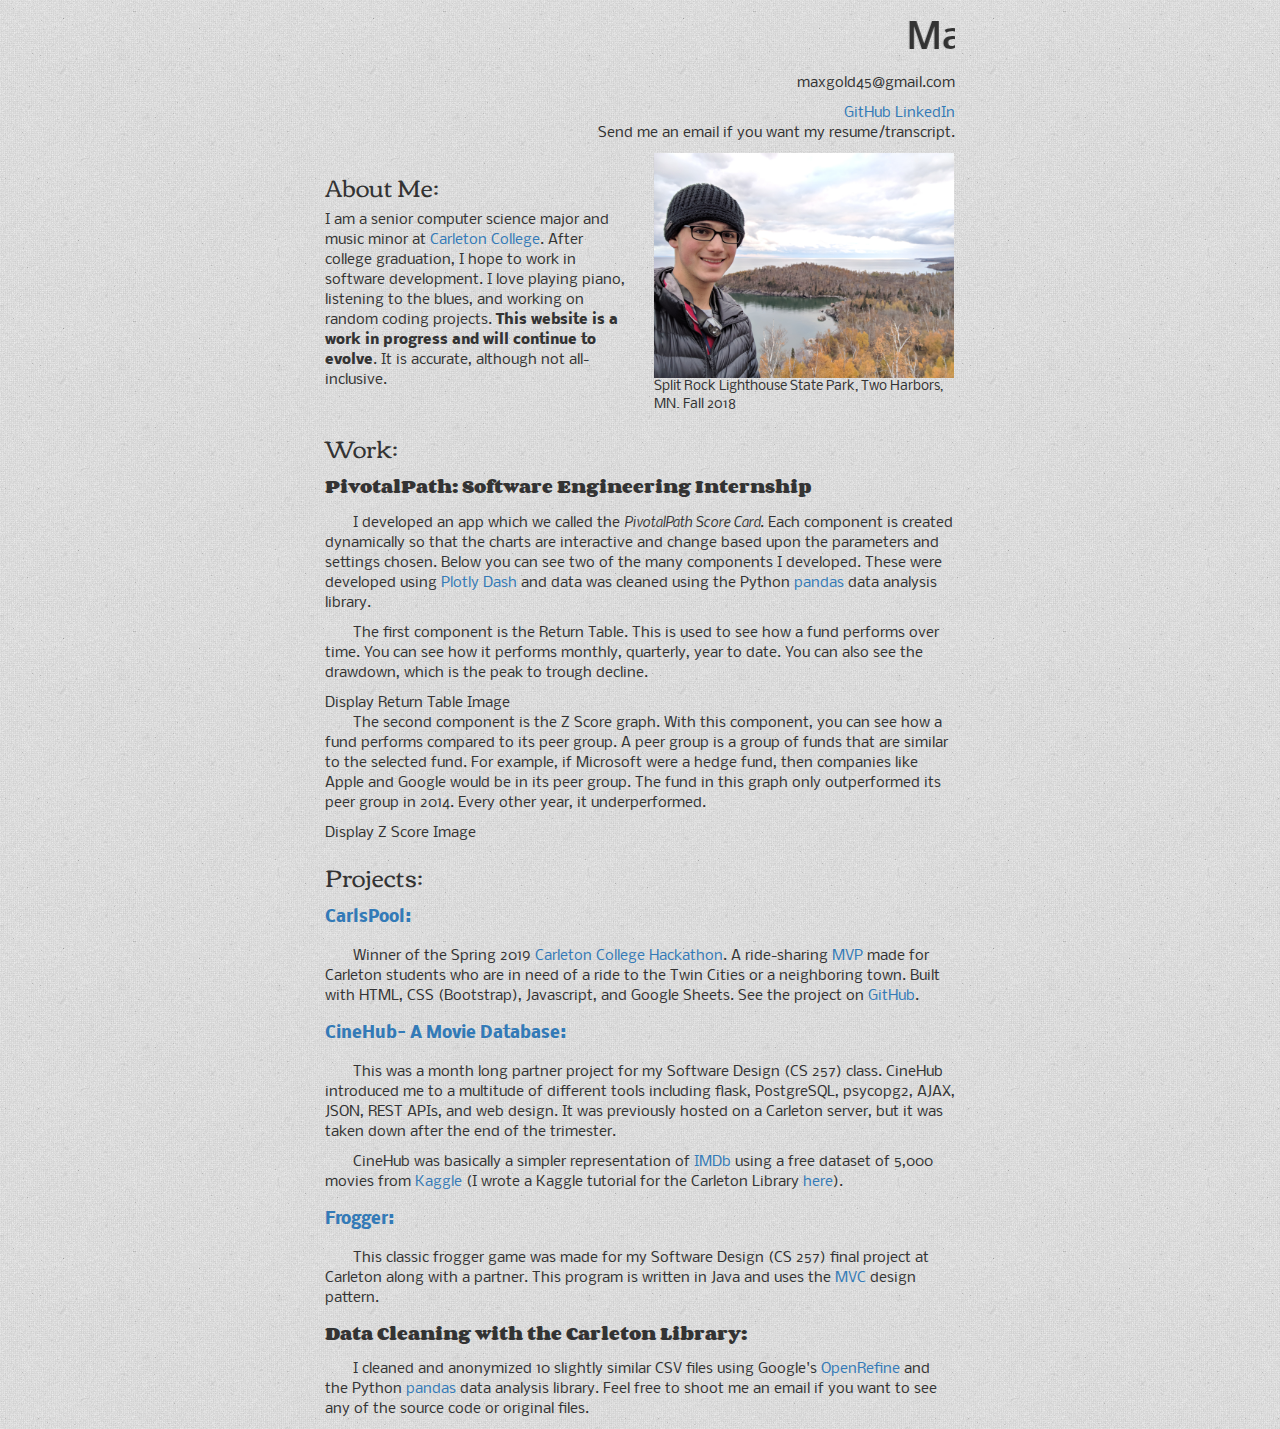
<file: index.html>
<!DOCTYPE html>
<html>

<head>
    <meta charset="UTF-8">
    <link href="http://fonts.googleapis.com/css?family=Corben" rel="stylesheet" type="text/css">
    <link href="http://fonts.googleapis.com/css?family=Nobile" rel="stylesheet" type="text/css">
    <link rel="stylesheet" href="https://stackpath.bootstrapcdn.com/bootstrap/3.4.1/css/bootstrap.min.css"
        integrity="sha384-HSMxcRTRxnN+Bdg0JdbxYKrThecOKuH5zCYotlSAcp1+c8xmyTe9GYg1l9a69psu" crossorigin="anonymous">
    <link rel="stylesheet" href="css/main.css" type="text/css" media="screen" title="no title" charset="utf-8">
    <link rel="shortcut icon" href="img/favicon.ico">
    <title>Max Goldberg | CS Major</title>
</head>

<body>
    <div id="content">
        <div id="header">
            <h1 id="title">
                <marquee id="name">
                    <div onMouseOver="document.getElementById('name').stop();"
                        onMouseOut="document.getElementById('name').start();">
                        Max Goldberg
                </marquee>
            </h1>
            <p id="email">5</p>
            <a href="https://github.com/maxgold45">GitHub</a>
            <a href="https://www.linkedin.com/in/maxfgoldberg/">LinkedIn</a>
            <p>Send me an email if you want my resume/transcript.</p>
        </div>
        <div id="aboutme">
            <h3>About Me:</h3>
            <p>
                I am a senior computer science major and music minor at <a href="https://cs.carleton.edu">Carleton
                    College</a>. After college graduation,
                I hope to work in software development. I love playing piano, listening
                to the blues, and working on random coding projects. <b>This website is a
                    work in progress and will continue to evolve</b>. It is accurate,
                although not all-inclusive.
            </p>
        </div>
        <div id="photo">
            <img src="img/max_split_rock.jpg" alt="Hiking at Split Rock
        Lighthouse State Park" width=300 height=225 />
            <figcaption>Split Rock Lighthouse State Park, Two Harbors, MN. Fall 2018</figcaption>
        </div>

        <div id="projects">
            <h3>Work:</h3>
            <h4 id="name">PivotalPath: Software Engineering Internship</h4>
            <p id="description">I developed an app which we called the <em>PivotalPath Score Card</em>. Each component
                is created dynamically so that the charts are interactive and change based upon the parameters and
                settings chosen.
                Below you can see two of the many components I developed.
                These were developed using <a href=https://dash.plotly.com />Plotly Dash</a> and data was cleaned using
                the Python <a href="https://pandas.pydata.org">pandas</a> data
                analysis library.
            </p>
            <p id="description">
                The first component is the Return Table.
                This is used to see how a fund performs over time. You can see how it performs monthly, quarterly,
                year
                to date. You can also see the drawdown, which is the peak to trough decline.
            </p>
            <details>
                <summary>Display Return Table Image</summary>
                <img src="img/return_table.jpg" alt="Return Table" width=800 height=457 />
            </details>
            <p id="description">
                The second component is the
                Z Score graph. With this component, you can see how a fund performs compared to its peer group. A
                peer
                group is a group of funds that are similar to the selected fund. For example, if Microsoft were a
                hedge
                fund, then companies like Apple and Google would be in its peer group. The fund in this graph only
                outperformed its peer group in 2014. Every other year, it underperformed.
            </p>
            <details>
                <summary>Display Z Score Image</summary>
                <img src="img/z_score.jpg" alt="Z Score" width=800 height=538 />
            </details>

        </div>

        <div id="projects">
            <h3>Projects:</h3>
            <a href="https://maxgold45.github.io/carls-pool/" id="name">CarlsPool:</a>
            <p id="description">Winner of the Spring 2019 <a href="https://devpost.com/software/carl-pool">Carleton
                    College Hackathon</a>.
                A ride-sharing <a href="https://en.wikipedia.org/wiki/Minimum_viable_product">MVP</a>
                made for Carleton students who are in need of a ride to the Twin
                Cities or a neighboring town. Built with HTML, CSS (Bootstrap),
                Javascript, and Google Sheets. See the project on <a
                    href="https://github.com/maxgold45/carls-pool">GitHub</a>.</p>
            <a href="https://github.com/carleton-cs257-fall-2018/assignments-maxgold45/tree/master/webapp"
                id="name">CineHub- A Movie Database:</a>
            <p id="description">This was a month long partner project for my
                Software Design (CS 257) class. CineHub introduced me to a
                multitude of different tools including flask, PostgreSQL, psycopg2,
                AJAX, JSON, REST APIs, and web design. It was previously hosted on
                a Carleton server, but it was taken down after the end of the
                trimester.</p>
            <p id="description">CineHub was basically a simpler representation
                of <a href="https://www.imdb.com/">IMDb</a> using a free dataset
                of 5,000 movies from <a href="https://www.kaggle.com/">Kaggle</a>
                (I wrote a Kaggle tutorial for the Carleton Library <a
                    href="https://gouldguides.carleton.edu/dataknowledgebase/kaggle">here</a>).</p>
            <a href="https://github.com/carleton-cs257-fall-2018/assignments-maxgold45/tree/master/final"
                id="name">Frogger:</a>
            <p id="description">This classic frogger game was made for my Software
                Design (CS 257) final project at Carleton along with a partner. This program is written
                in Java and uses the <a
                    href="https://en.wikipedia.org/wiki/Model%E2%80%93view%E2%80%93controller">MVC</a>
                design pattern.</p>
            <h4 id="name">Data Cleaning with the Carleton Library:</h4>
            <p id="description">I cleaned and anonymized 10 slightly similar
                CSV files using Google's <a href="http://openrefine.org/">OpenRefine</a>
                and the Python <a href="https://pandas.pydata.org">pandas</a> data
                analysis library. Feel free to shoot me an email if you want to
                see any of the source code or original files.</p>

        </div>
    </div>


</body>

</html>
</file>
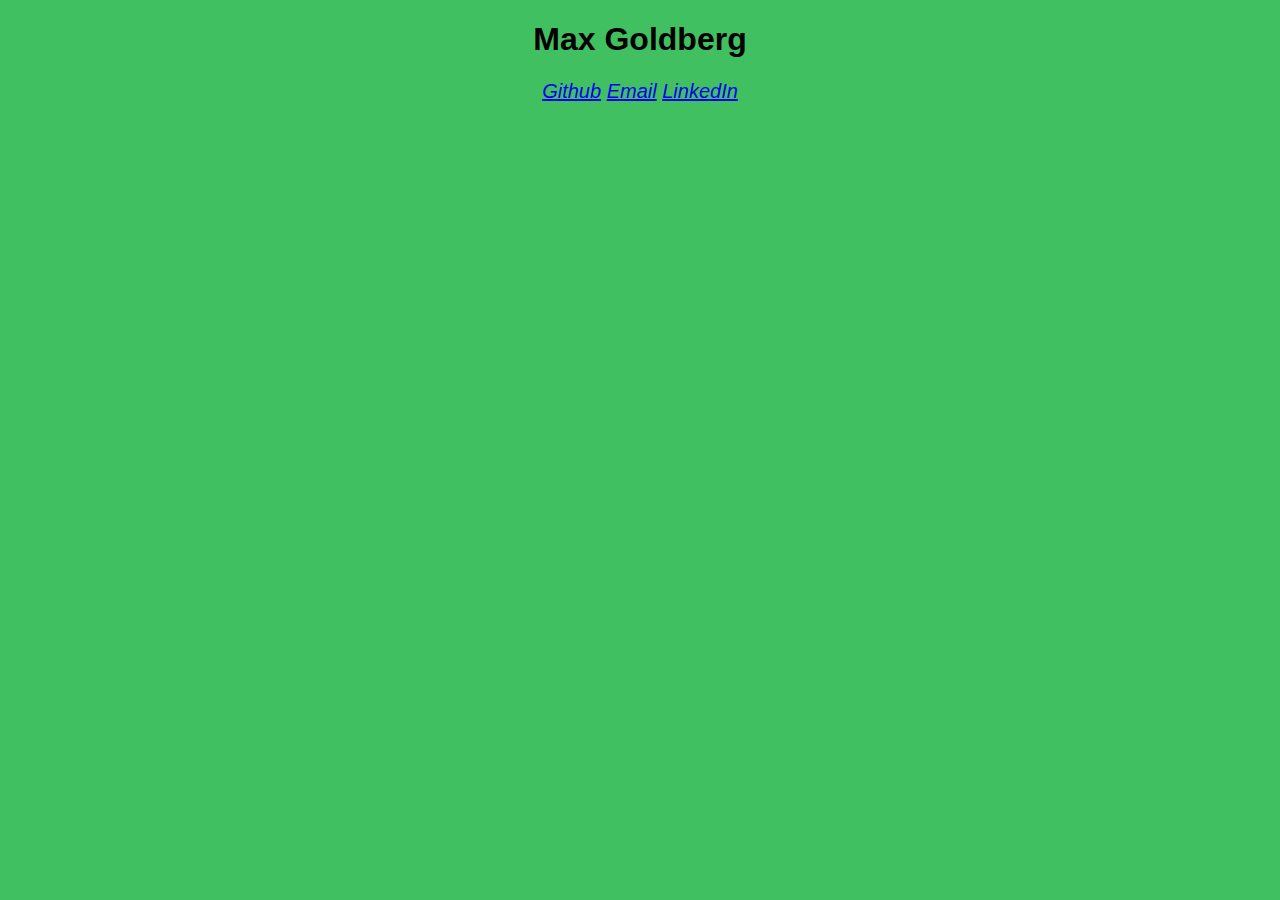
<file: templates/index.html>
<!DOCTYPE html>
<html>
<head>
  <meta charset="UTF-8">
  <link rel="stylesheet" type="text/css" href="../static/website.css"/>
  <title>Max Goldberg</title>
</head>

<body>
  <h1 id = title>Max Goldberg</h1>
  <div id = links>
    <a href="https://github.com/maxgold45">Github</a>
    <a href= "mailto:maxgold45@gmail.com">Email</a>
    <a href= "https://www.linkedin.com/in/maxfgoldberg/">LinkedIn</a>
  </div>
</body>
</html>
</file>
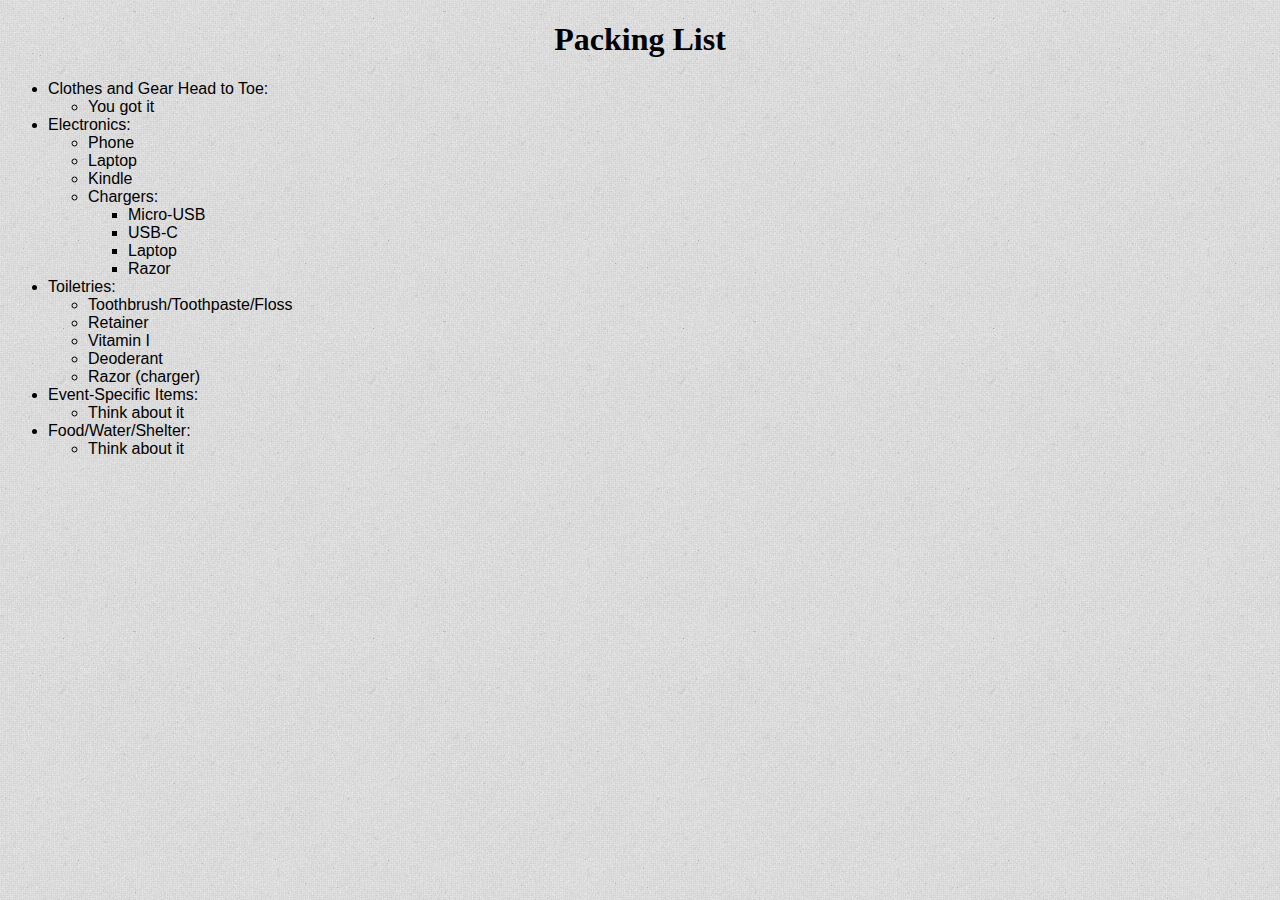
<file: pack.html>
<!DOCTYPE html>
<html>
<head>
  <meta charset="UTF-8">
  <link rel="stylesheet" href="css/main.css" type="text/css" media="screen" title="no title" charset="utf-8">
  <link rel="shortcut icon" href="img/favicon.ico">
  <title>Max Goldberg</title>
</head>

<body>
    <h1 id = title>Packing List</h1>

    <ul id = "packing">
        <li class="tier1">Clothes and Gear Head to Toe:</li>
            <ul>
                <li>You got it</li>
            </ul>
        <li class="tier1">Electronics:</li>
            <ul>
                <li>Phone</li>
                <li>Laptop</li>
                <li>Kindle</li>
                <li>Chargers:</li>
                <ul>
                    <li>Micro-USB</li>
                    <li>USB-C</li>
                    <li>Laptop</li>
                    <li>Razor</li>
                </ul>
            </ul>
        <li class="tier1">Toiletries:</li>
            <ul>
                <li>Toothbrush/Toothpaste/Floss</li>
                <li>Retainer</li>
                <li>Vitamin I</li>
                <li>Deoderant</li>
                <li>Razor (charger)</li>

            </ul>
        <li class="tier1">Event-Specific Items:</li>
            <ul>
                <li>Think about it</li>
            </ul>
        <li class="tier1">Food/Water/Shelter:</li>
            <ul>
                <li>Think about it</li>
            </ul>
    </ul>
</body>
</html>
</file>
<file: css/main.css>
h1, h2, h3, h4, h5, h6 {
    font-family: 'Corben', Georgia, Times, serif;
}
p, div {
    font-family: 'Nobile', Helvetica, Arial, sans-serif;
}


html {
    font-family: ff-tisa-sans-web-pro, sans-serif;
    font-style: normal;
    font-weight: 100%;
}


body {
/*    background: url("../img/background.jpg");*/
    background: url("../img/grid.png") repeat 0 0;
    /* background-color: white; */
    /* background-attachment:fixed;
    background-size: cover; */
}

#title {
    text-align: center;
}

#content
{
    position: absolute;
    right: 0;
    left: 0;
    min-height: 100%;
    margin-left: auto;
    margin-right: auto;
    width: 45em;
}

#content #header
{
text-align: right;
}


#content #aboutme
{
    float: left;
    width: 50%;
    padding-right: 1em;
}

#content #photo
{
    margin-left: 22.5em;
    width: 50%;
    padding-left: 1em;
}

#content #projects
{
    float: left;
    width: 100%;
    padding-right 1em;
}

#content #projects #name
{
  display: block;
  font-size: 1.17em;
  margin-top: 1em;
  margin-bottom: 1em;
  margin-left: 0;
  margin-right: 0;
  font-weight: bold;

}

#content #projects #description
{
    text-indent: 2em;

}

figcaption
{
    font-size: .9em;
    text-align: left;

}


/* Prevents bots from scraping my email! */

#email:before
{
    content: "maxgold4";
}

#email:after
{
    content: "@gmail.com";
}
</file>
<file: static/website.css>
body {
    font-family: Tahoma, Geneva, sans-serif;
    background-color: #40c060;
    margin: 20px;
}

#title {
    text-align: center;
}

#links {
    text-align: center;
    font-size: 20px;
    font-style: italic;
}
</file>
